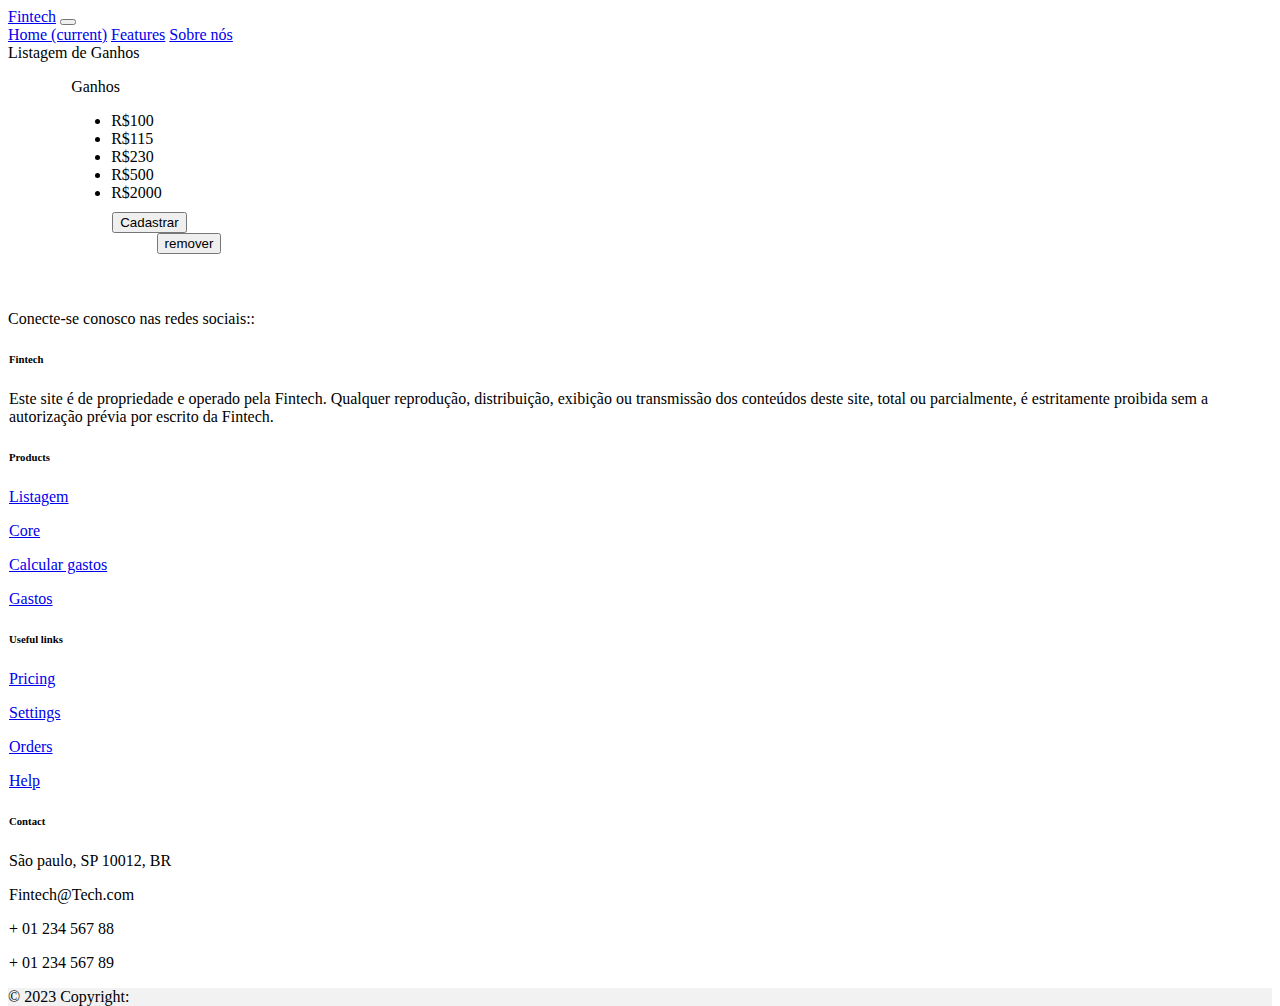
<file: SiteFiap/lista.html>
<!DOCTYPE html>
<html lang="en">
<head>
    <meta charset="UTF-8">
    <meta name="viewport" content="width=device-width, initial-scale=1.0">
    <title>Fintech</title>
    <link rel="stylesheet" href="https://stackpath.bootstrapcdn.com/bootstrap/4.1.3/css/bootstrap.min.css" integrity="sha384-MCw98/SFnGE8fJT3GXwEOngsV7Zt27NXFoaoApmYm81iuXoPkFOJwJ8ERdknLPMO" crossorigin="anonymous">
    <link rel="stylesheet" href="lista.css">
</head>

<header>
    <nav class="navbar navbar-expand-lg navbar-light bg-light">
        <a class="navbar-brand" href="#">Fintech</a>
        <button class="navbar-toggler" type="button" data-toggle="collapse" data-target="#navbarNavAltMarkup" aria-controls="navbarNavAltMarkup" aria-expanded="false" aria-label="Toggle navigation">
          <span class="navbar-toggler-icon"></span>
        </button>
        <div class="collapse navbar-collapse" id="navbarNavAltMarkup">
          <div class="navbar-nav">
            <a class="nav-item nav-link active" href="index.html">Home <span class="sr-only">(current)</span></a>
            <a class="nav-item nav-link" href="lista.html">Features</a>
            <a class="nav-item nav-link disabled" href="Sobrenos.html">Sobre nós</a>
          </div>
        </div>
      </nav>
    
</header>
<body>
      <div class="alert alert-secondary" role="alert">
       Listagem de Ganhos
      </div>
    <div class="card card-body" style="width: 75%; position: relative; left: 5%;">
      <p class="h1">Ganhos</p>
    <ul class="list-group list-group-flush">
        <li class="list-group-item">R$100</li>
        <li class="list-group-item">R$115</li>
        <li class="list-group-item">R$230</li>
        <li class="list-group-item">R$500</li>
        <li class="list-group-item">R$2000</li>
        <div class="container" style="position: relative; top: 10px;">

            <div class="row">
                <div class="col-sm-1">
                    <button type="button" class="btn btn-primary">Cadastrar</button>
                </div> 

                <div style="position: relative; left: 5%;" class="col-sm">
                    <button type="button" class="btn btn-danger">remover</button>
                </div>  
            </div>
        
        </div>
    
      
      </ul>
    </div>
</body>

<footer>
    <!-- Footer -->
    <footer class="text-center text-lg-start bg-light text-muted" style=" position:relative; top:  50px;">
        <!-- Section: Social media -->
        <section class="d-flex justify-content-center justify-content-lg-between p-4 border-bottom">
          <!-- Left -->
          <div class="me-5 d-none d-lg-block">
            <span>Conecte-se conosco nas redes sociais::</span>
          </div>
          <!-- Left -->
      
          <!-- Right -->
          <div>
            <a href="" class="me-4 text-reset">
              <i class="fab fa-facebook-f"></i>
            </a>
            <a href="" class="me-4 text-reset">
              <i class="fab fa-twitter"></i>
            </a>
            <a href="" class="me-4 text-reset">
              <i class="fab fa-google"></i>
            </a>
            <a href="" class="me-4 text-reset">
              <i class="fab fa-instagram"></i>
            </a>
            <a href="" class="me-4 text-reset">
              <i class="fab fa-linkedin"></i>
            </a>
            <a href="" class="me-4 text-reset">
              <i class="fab fa-github"></i>
            </a>
          </div>
          <!-- Right -->
        </section>
        <!-- Section: Social media -->
      
        <!-- Section: Links  -->
        <section class="">
          <div class="container text-center text-md-start mt-5">
            <!-- Grid row -->
            <div class="row mt-3">
              <!-- Grid column -->
              <div class="col-md-3 col-lg-4 col-xl-3 mx-auto mb-4">
                <!-- Content -->
                <h6 class="text-uppercase fw-bold mb-4">
                  <i class="fas fa-gem me-3"></i>Fintech
                </h6>
                <p>
                  Este site é de propriedade e operado pela Fintech. Qualquer reprodução, distribuição, exibição ou transmissão dos conteúdos deste site, total ou parcialmente, é estritamente proibida sem a autorização prévia por escrito da Fintech.
                </p>
              </div>
              <!-- Grid column -->
      
              <!-- Grid column -->
              <div class="col-md-2 col-lg-2 col-xl-2 mx-auto mb-4">
                <!-- Links -->
                <h6 class="text-uppercase fw-bold mb-4">
                  Products
                </h6>
                <p>
                  <a href="#!" class="text-reset">Listagem</a>
                </p>
                <p>
                  <a href="#!" class="text-reset">Core</a>
                </p>
                <p>
                  <a href="#!" class="text-reset">Calcular gastos</a>
                </p>
                <p>
                  <a href="#!" class="text-reset">Gastos</a>
                </p>
              </div>
              <!-- Grid column -->
      
              <!-- Grid column -->
              <div class="col-md-3 col-lg-2 col-xl-2 mx-auto mb-4">
                <!-- Links -->
                <h6 class="text-uppercase fw-bold mb-4">
                  Useful links
                </h6>
                <p>
                  <a href="#!" class="text-reset">Pricing</a>
                </p>
                <p>
                  <a href="#!" class="text-reset">Settings</a>
                </p>
                <p>
                  <a href="#!" class="text-reset">Orders</a>
                </p>
                <p>
                  <a href="#!" class="text-reset">Help</a>
                </p>
              </div>
              <!-- Grid column -->
      
              <!-- Grid column -->
              <div class="col-md-4 col-lg-3 col-xl-3 mx-auto mb-md-0 mb-4">
                <!-- Links -->
                <h6 class="text-uppercase fw-bold mb-4">Contact</h6>
                <p><i class="fas fa-home me-3"></i> São paulo, SP 10012, BR</p>
                <p>
                  <i class="fas fa-envelope me-3"></i>
                  Fintech@Tech.com
                </p>
                <p><i class="fas fa-phone me-3"></i> + 01 234 567 88</p>
                <p><i class="fas fa-print me-3"></i> + 01 234 567 89</p>
              </div>
              <!-- Grid column -->
            </div>
            <!-- Grid row -->
          </div>
        </section>
        <!-- Section: Links  -->
      
        <!-- Copyright -->
        <div class="text-center p-4" style="background-color: rgba(0, 0, 0, 0.05);">
          © 2023 Copyright:
        </div>
        <!-- Copyright -->
      </footer>
      <!-- Footer -->
    
    </footer>
</html>
</file>
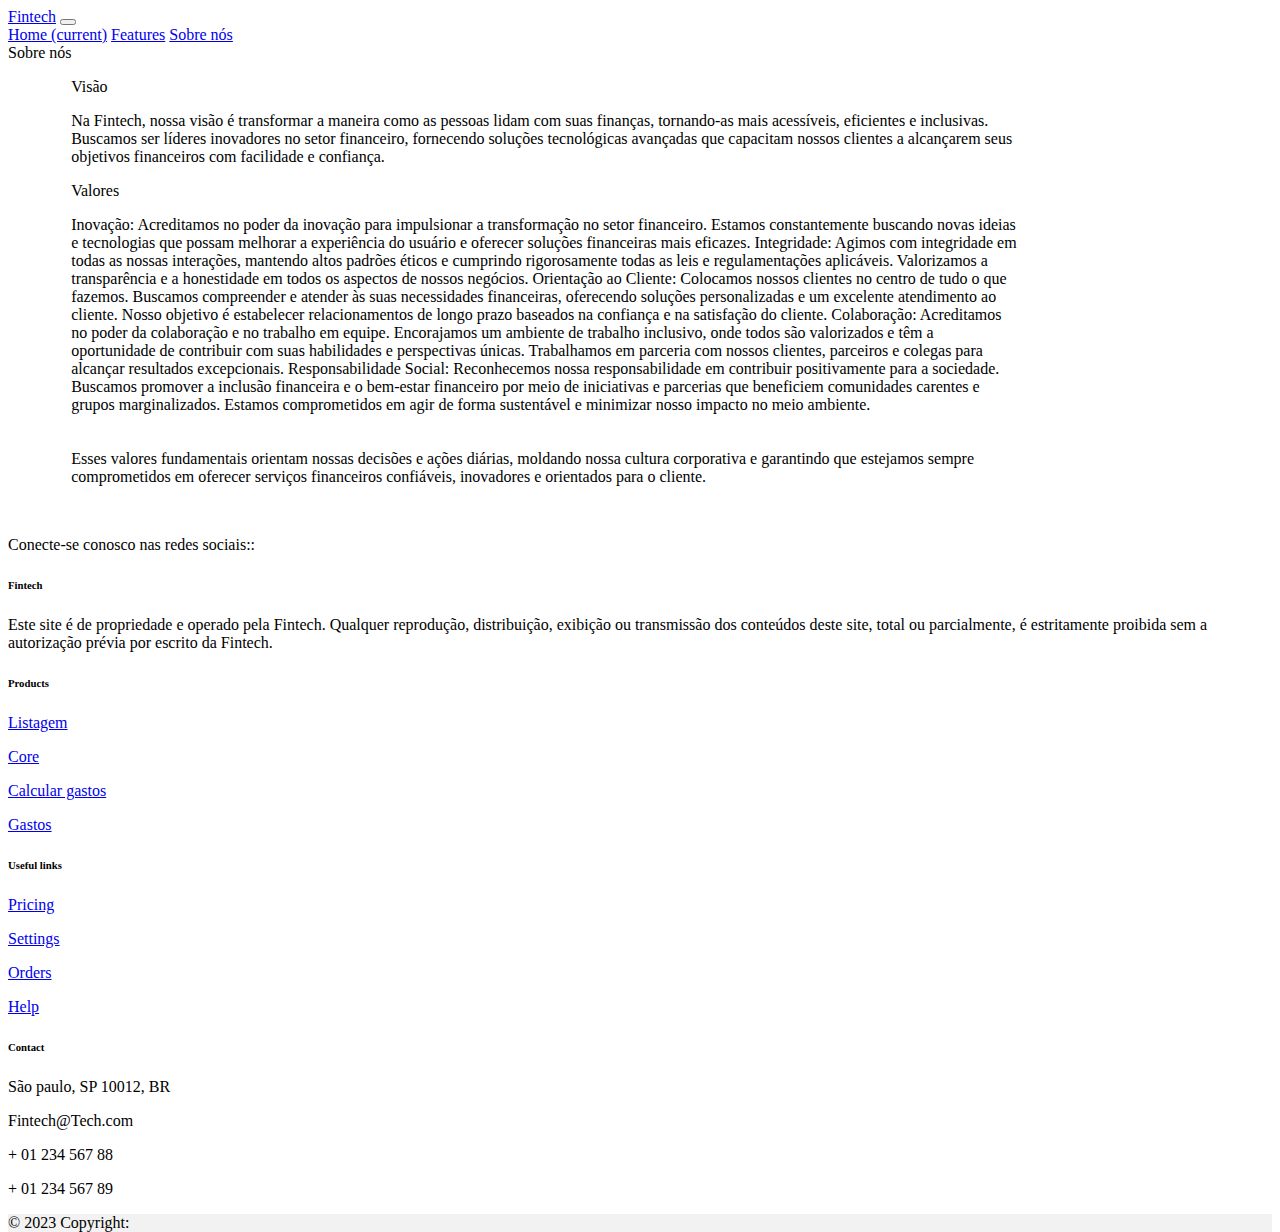
<file: SiteFiap/Sobrenos.html>
<!DOCTYPE html>
<html lang="en">
<head>
    <meta charset="UTF-8">
    <meta name="viewport" content="width=device-width, initial-scale=1.0">
    <title>Fintech</title>
    <link rel="stylesheet" href="https://stackpath.bootstrapcdn.com/bootstrap/4.1.3/css/bootstrap.min.css" integrity="sha384-MCw98/SFnGE8fJT3GXwEOngsV7Zt27NXFoaoApmYm81iuXoPkFOJwJ8ERdknLPMO" crossorigin="anonymous">
</head>

<header>
    <nav class="navbar navbar-expand-lg navbar-light bg-light">
        <a class="navbar-brand" href="#">Fintech</a>
        <button class="navbar-toggler" type="button" data-toggle="collapse" data-target="#navbarNavAltMarkup" aria-controls="navbarNavAltMarkup" aria-expanded="false" aria-label="Toggle navigation">
          <span class="navbar-toggler-icon"></span>
        </button>
        <div class="collapse navbar-collapse" id="navbarNavAltMarkup">
          <div class="navbar-nav">
            <a class="nav-item nav-link active" href="index.html">Home <span class="sr-only">(current)</span></a>
            <a class="nav-item nav-link" href="lista.html">Features</a>
            <a class="nav-item nav-link disabled" href="Sobrenos.html">Sobre nós</a>
          </div>
        </div>
      </nav>
    
</header>
<body>
    <div class="alert alert-secondary" role="alert">
       Sobre nós
      </div>
    <p   style=" position: relative; left: 5%;" class="h1">Visão</p>

        <div style="width: 75%; position: relative; left: 5%;" class="card card-body">
            Na Fintech, nossa visão é transformar a maneira como as pessoas lidam com suas finanças, tornando-as mais acessíveis, eficientes e inclusivas. Buscamos ser líderes inovadores no setor financeiro, fornecendo soluções tecnológicas avançadas que capacitam nossos clientes a alcançarem seus objetivos financeiros com facilidade e confiança.
        </div>
        <p   style=" position: relative; left: 5%;" class="h1">Valores</p>
        <div style="width: 75%; position: relative; left: 5%;" class="card card-body">
            Inovação: Acreditamos no poder da inovação para impulsionar a transformação no setor financeiro. Estamos constantemente buscando novas ideias e tecnologias que possam melhorar a experiência do usuário e oferecer soluções financeiras mais eficazes.

            Integridade: Agimos com integridade em todas as nossas interações, mantendo altos padrões éticos e cumprindo rigorosamente todas as leis e regulamentações aplicáveis. Valorizamos a transparência e a honestidade em todos os aspectos de nossos negócios.
            
            Orientação ao Cliente: Colocamos nossos clientes no centro de tudo o que fazemos. Buscamos compreender e atender às suas necessidades financeiras, oferecendo soluções personalizadas e um excelente atendimento ao cliente. Nosso objetivo é estabelecer relacionamentos de longo prazo baseados na confiança e na satisfação do cliente.
            
            Colaboração: Acreditamos no poder da colaboração e no trabalho em equipe. Encorajamos um ambiente de trabalho inclusivo, onde todos são valorizados e têm a oportunidade de contribuir com suas habilidades e perspectivas únicas. Trabalhamos em parceria com nossos clientes, parceiros e colegas para alcançar resultados excepcionais.
            
            Responsabilidade Social: Reconhecemos nossa responsabilidade em contribuir positivamente para a sociedade. Buscamos promover a inclusão financeira e o bem-estar financeiro por meio de iniciativas e parcerias que beneficiem comunidades carentes e grupos marginalizados. Estamos comprometidos em agir de forma sustentável e minimizar nosso impacto no meio ambiente.
        </div>
        <br></br>
        <div style="width: 75%; position: relative; left: 5%;" class="card card-body">
            Esses valores fundamentais orientam nossas decisões e ações diárias, moldando nossa cultura corporativa e garantindo que estejamos sempre comprometidos em oferecer serviços financeiros confiáveis, inovadores e orientados para o cliente.
        </div>

</body>

<footer>
    <!-- Footer -->
    <footer class="text-center text-lg-start bg-light text-muted" style=" position:relative; top:  50px;">
        <!-- Section: Social media -->
        <section class="d-flex justify-content-center justify-content-lg-between p-4 border-bottom">
          <!-- Left -->
          <div class="me-5 d-none d-lg-block">
            <span>Conecte-se conosco nas redes sociais::</span>
          </div>
          <!-- Left -->
      
          <!-- Right -->
          <div>
            <a href="" class="me-4 text-reset">
              <i class="fab fa-facebook-f"></i>
            </a>
            <a href="" class="me-4 text-reset">
              <i class="fab fa-twitter"></i>
            </a>
            <a href="" class="me-4 text-reset">
              <i class="fab fa-google"></i>
            </a>
            <a href="" class="me-4 text-reset">
              <i class="fab fa-instagram"></i>
            </a>
            <a href="" class="me-4 text-reset">
              <i class="fab fa-linkedin"></i>
            </a>
            <a href="" class="me-4 text-reset">
              <i class="fab fa-github"></i>
            </a>
          </div>
          <!-- Right -->
        </section>
        <!-- Section: Social media -->
      
        <!-- Section: Links  -->
        <section class="">
          <div class="container text-center text-md-start mt-5">
            <!-- Grid row -->
            <div class="row mt-3">
              <!-- Grid column -->
              <div class="col-md-3 col-lg-4 col-xl-3 mx-auto mb-4">
                <!-- Content -->
                <h6 class="text-uppercase fw-bold mb-4">
                  <i class="fas fa-gem me-3"></i>Fintech
                </h6>
                <p>
                  Este site é de propriedade e operado pela Fintech. Qualquer reprodução, distribuição, exibição ou transmissão dos conteúdos deste site, total ou parcialmente, é estritamente proibida sem a autorização prévia por escrito da Fintech.
                </p>
              </div>
              <!-- Grid column -->
      
              <!-- Grid column -->
              <div class="col-md-2 col-lg-2 col-xl-2 mx-auto mb-4">
                <!-- Links -->
                <h6 class="text-uppercase fw-bold mb-4">
                  Products
                </h6>
                <p>
                  <a href="#!" class="text-reset">Listagem</a>
                </p>
                <p>
                  <a href="#!" class="text-reset">Core</a>
                </p>
                <p>
                  <a href="#!" class="text-reset">Calcular gastos</a>
                </p>
                <p>
                  <a href="#!" class="text-reset">Gastos</a>
                </p>
              </div>
              <!-- Grid column -->
      
              <!-- Grid column -->
              <div class="col-md-3 col-lg-2 col-xl-2 mx-auto mb-4">
                <!-- Links -->
                <h6 class="text-uppercase fw-bold mb-4">
                  Useful links
                </h6>
                <p>
                  <a href="#!" class="text-reset">Pricing</a>
                </p>
                <p>
                  <a href="#!" class="text-reset">Settings</a>
                </p>
                <p>
                  <a href="#!" class="text-reset">Orders</a>
                </p>
                <p>
                  <a href="#!" class="text-reset">Help</a>
                </p>
              </div>
              <!-- Grid column -->
      
              <!-- Grid column -->
              <div class="col-md-4 col-lg-3 col-xl-3 mx-auto mb-md-0 mb-4">
                <!-- Links -->
                <h6 class="text-uppercase fw-bold mb-4">Contact</h6>
                <p><i class="fas fa-home me-3"></i> São paulo, SP 10012, BR</p>
                <p>
                  <i class="fas fa-envelope me-3"></i>
                  Fintech@Tech.com
                </p>
                <p><i class="fas fa-phone me-3"></i> + 01 234 567 88</p>
                <p><i class="fas fa-print me-3"></i> + 01 234 567 89</p>
              </div>
              <!-- Grid column -->
            </div>
            <!-- Grid row -->
          </div>
        </section>
        <!-- Section: Links  -->
      
        <!-- Copyright -->
        <div class="text-center p-4" style="background-color: rgba(0, 0, 0, 0.05);">
          © 2023 Copyright:
        </div>
        <!-- Copyright -->
      </footer>
      <!-- Footer -->
    
    </footer>
</html>
</file>
<file: SiteFiap/lista.css>
.col-lg-1, .col-lg-10, .col-lg-11, .col-lg-12, .col-lg-2, .col-lg-3, .col-lg-4, .col-lg-5, .col-lg-6, .col-lg-7, .col-lg-8, .col-lg-9, .col-md-1, .col-md-10, .col-md-11, .col-md-12, .col-md-2, .col-md-3, .col-md-4, .col-md-5, .col-md-6, .col-md-7, .col-md-8, .col-md-9, .col-sm-1, .col-sm-10, .col-sm-11, .col-sm-12, .col-sm-2, .col-sm-3, .col-sm-4, .col-sm-5, .col-sm-6, .col-sm-7, .col-sm-8, .col-sm-9, .col-xs-1, .col-xs-10, .col-xs-11, .col-xs-12, .col-xs-2, .col-xs-3, .col-xs-4, .col-xs-5, .col-xs-6, .col-xs-7, .col-xs-8, .col-xs-9 {
    position: relative;
    min-height: 1px;
    padding-right: 1px;
    padding-left: 1px;
    flex-grow: 0;
}
</file>
